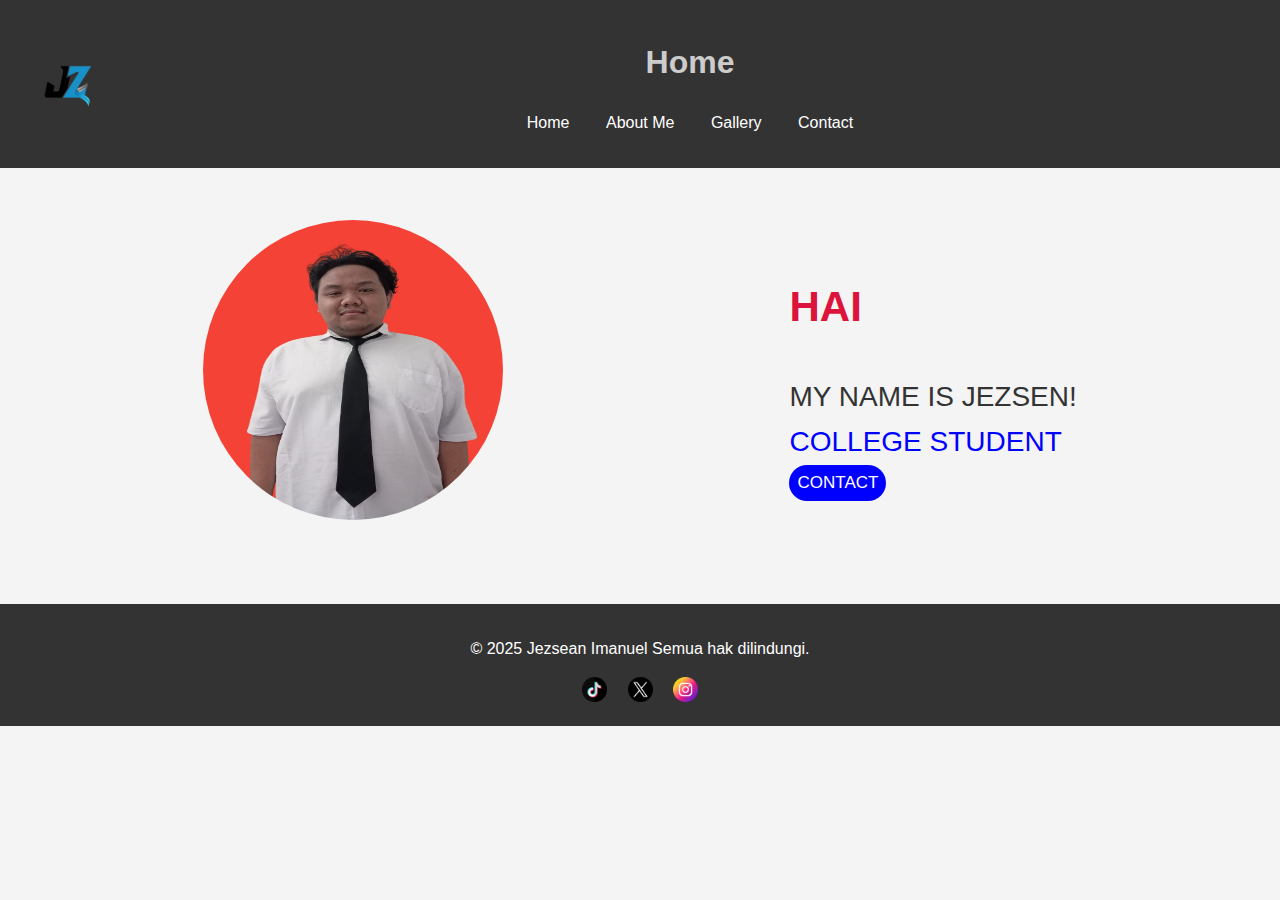
<file: index.html>
<!DOCTYPE html>
<html lang="id">
<head>
    <meta charset="UTF-8">
    <meta name="viewport" content="width=device-width, initial-scale=1.0">
    <title>Portofolio Home</title>
    <style>
        .GG {
            text-align: right;
        }
        .lol {
            text-align: center;
        }
    </style>
    <link rel="stylesheet" href="style.css">
</head>
<body>
    <header>
        <nav>
            <h1><img src="Black___Blue_Minimalist_Modern_Initial_Font_Logo-removebg-preview.png" class="pop"> Home</h1>
            <ul>
                <li class="lol"><a href="index.html">Home</a></li>
                <li><a href="About Me.html">About Me</a></li>
                <li><a href="galeri.html">Gallery</a></li>
                <li><a href="kontak.html">Contact</a></li>
            </ul>
        </nav>
    </header>

    <section>
        <div id="con">
            <img src="2.jpg" alt="Foto Profil">
            <div class="dru">
            <h2>HAI</h2>
            <div class="pri"> 
            MY NAME IS JEZSEN! <div class="rok"> COLLEGE STUDENT </div>
            </div>
            <a href="kontak.html"> 
             <button style="font-size: 17px; background-color: blue ; border-radius: 25px; display: flex; margin-right: auto;">CONTACT</button>
            </a>
            </div>
            </div>
    </section>
    <a href="kontak.html"> 
    </a>
    <footer>    
    <div class="footer">
        <p>&copy; 2025 Jezsean Imanuel Semua hak dilindungi.</p>
        <a href="https://www.tiktok.com/@ukiyo_ace23?_r=1&_t=ZS-91iya5R23Sz" target="_blank"><img src="tik-tok.png" alt="_Tictok" class="icons"></a>
        <a href="https://x.com/Jz_Boost22?t=JptkUeexm7Rt7oPRpDewVA&s=09" target="_blank"><img src="twitter.png" alt="_X" class="icons"></a>
        <a href="https://www.instagram.com/jz_young11?igsh=MWZ0MW42eTY1dnJsMA==" target="_blank"><img src="instagram.png" alt="Instagram" class="icons"></a>
    </div>
    </footer>
</body>
</html>
</file>
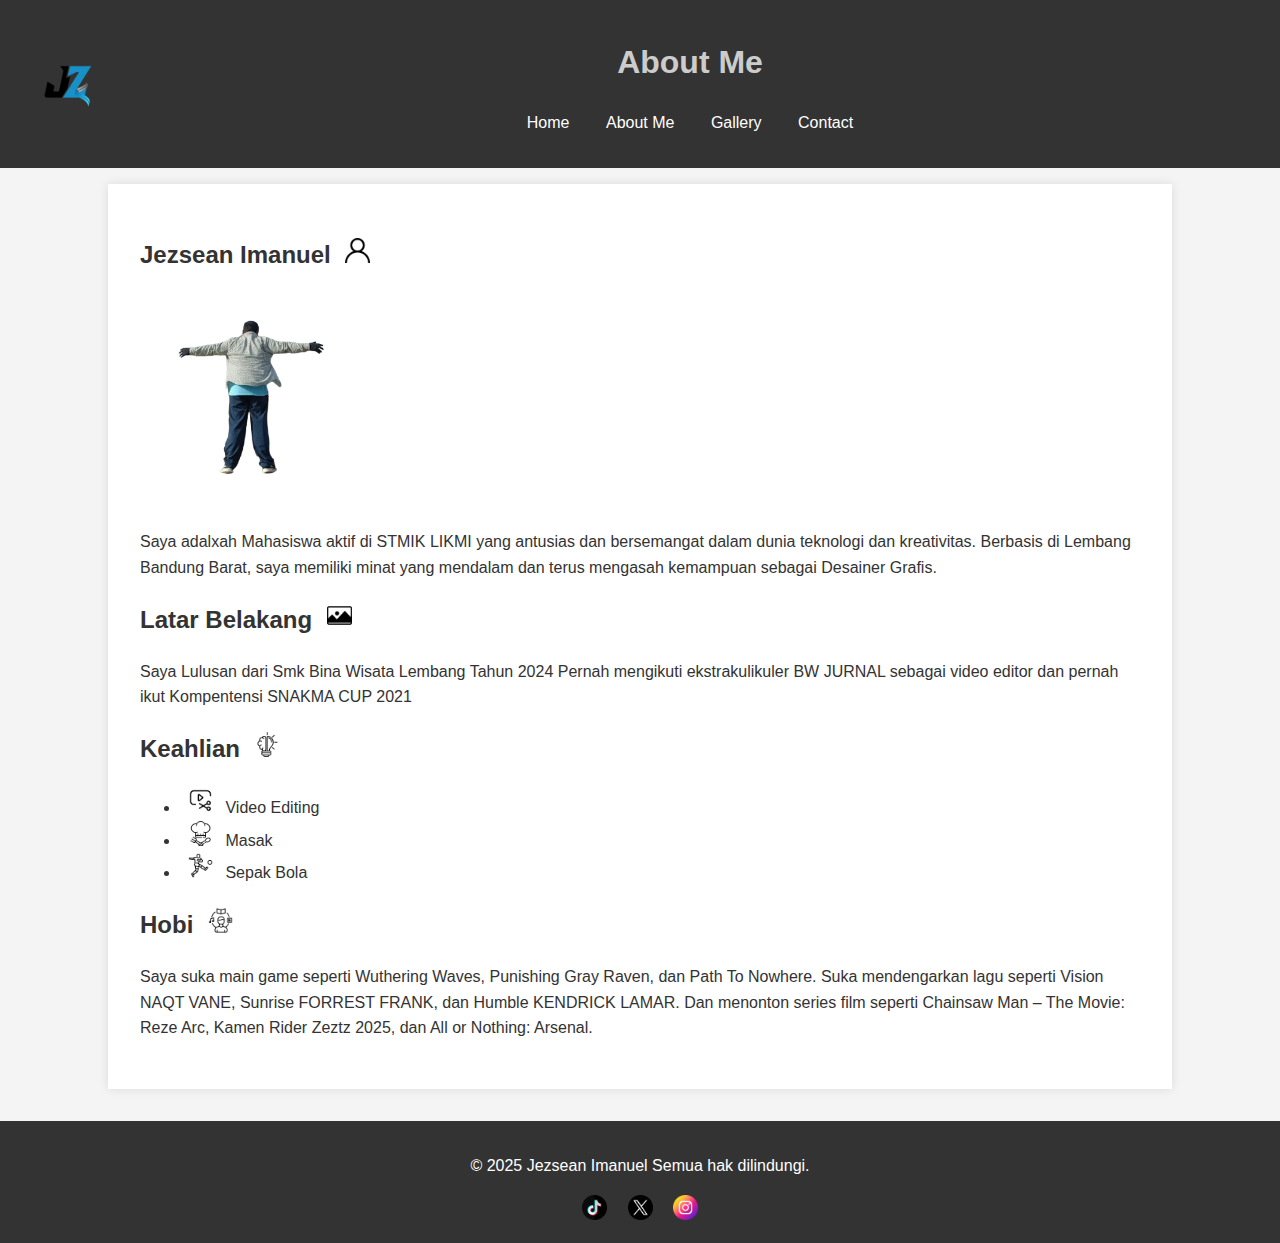
<file: About Me.html>
<!DOCTYPE html>
<html lang="id">
<head>
    <meta charset="UTF-8">
    <meta name="viewport" content="width=device-width, initial-scale=1.0">
    <title>About Me</title>
    <style>
        body { font-family: Arial, sans-serif; margin: 0; padding: 0; background-color: #f4f4f4; }
        header { background-color: #333; color: white; padding: 2rem; text-align: center; }
        .container { max-width: 1000px; margin: 1rem auto; padding: 2rem; background-color: white; border-radius: 0px; box-shadow: 0 0 10px rgba(0,0,0,0.1); }
        h1, h2 { color: #333; }
        p { line-height: 1.6; }
        .profile-pic { width: auto; height: 180px; border-radius: 10%; margin: 1rem auto;}
    </style>
    <link rel="stylesheet" href="style.css">
</head>
<body>
    <header>
        <h1><img src="Black___Blue_Minimalist_Modern_Initial_Font_Logo-removebg-preview.png" class="pop"> About Me</h1>
        <nav>
                <ul>
                    <li><a href="index.html">Home</a></li>
                    <li><a href="About Me.html">About Me</a></li>
                    <li><a href="galeri.html">Gallery</a></li>
                    <li><a href="kontak.html">Contact</a></li>
                </ul>
        </nav>
    </header>
    <div class="container">
        <h2>Jezsean Imanuel <img src="user.png" class="icons"></h2>
        <img src="unnamed__2_-removebg-preview.png" alt="Foto Profil" class="profile-pic">
        <p>Saya adalxah Mahasiswa aktif di STMIK LIKMI yang antusias dan bersemangat dalam dunia teknologi dan kreativitas. Berbasis di Lembang Bandung Barat, saya memiliki minat yang mendalam dan terus mengasah kemampuan sebagai Desainer Grafis.</p>
        <h2>Latar Belakang <img src="background.png" class="icons"> </h2>
        <p>Saya Lulusan dari Smk Bina Wisata Lembang Tahun 2024 Pernah mengikuti ekstrakulikuler BW JURNAL sebagai video editor dan pernah ikut Kompentensi SNAKMA CUP 2021</p>
        <h2>Keahlian <img src="skill-development.png" class="icons"></h2>
        <ul>
            <li><img src="video-editor.png" class="icons"> Video Editing</li>
            <li><img src="chef.png" class="icons"> Masak</li>
            <li><img src="soccer-player.png" class="icons"> Sepak Bola</li>
        </ul>
        <h2>Hobi <img src="hobbies.png" class="icons"></h2>
        <p>Saya suka main game seperti Wuthering Waves, Punishing Gray Raven, dan Path To Nowhere. Suka mendengarkan lagu seperti Vision NAQT VANE, Sunrise FORREST FRANK, dan Humble KENDRICK LAMAR. Dan menonton series film seperti Chainsaw Man – The Movie: Reze Arc, Kamen Rider Zeztz
2025, dan All or Nothing: Arsenal.</p>
    </div>
    <footer>
        <div class="footer">
        <p>&copy; 2025 Jezsean Imanuel Semua hak dilindungi.</p>
        <a href="https://www.tiktok.com/@ukiyo_ace23?_r=1&_t=ZS-91iya5R23Sz" target="_blank"><img src="tik-tok.png" alt="_Tictok" class="icons"></a>
        <a href="https://x.com/Jz_Boost22?t=JptkUeexm7Rt7oPRpDewVA&s=09" target="_blank"><img src="twitter.png" alt="_X" class="icons"></a>
        <a href="https://www.instagram.com/jz_young11?igsh=MWZ0MW42eTY1dnJsMA==" target="_blank"><img src="instagram.png" alt="Instagram" class="icons"></a>
    </div>
    </footer>
</body>
</html>
</file>
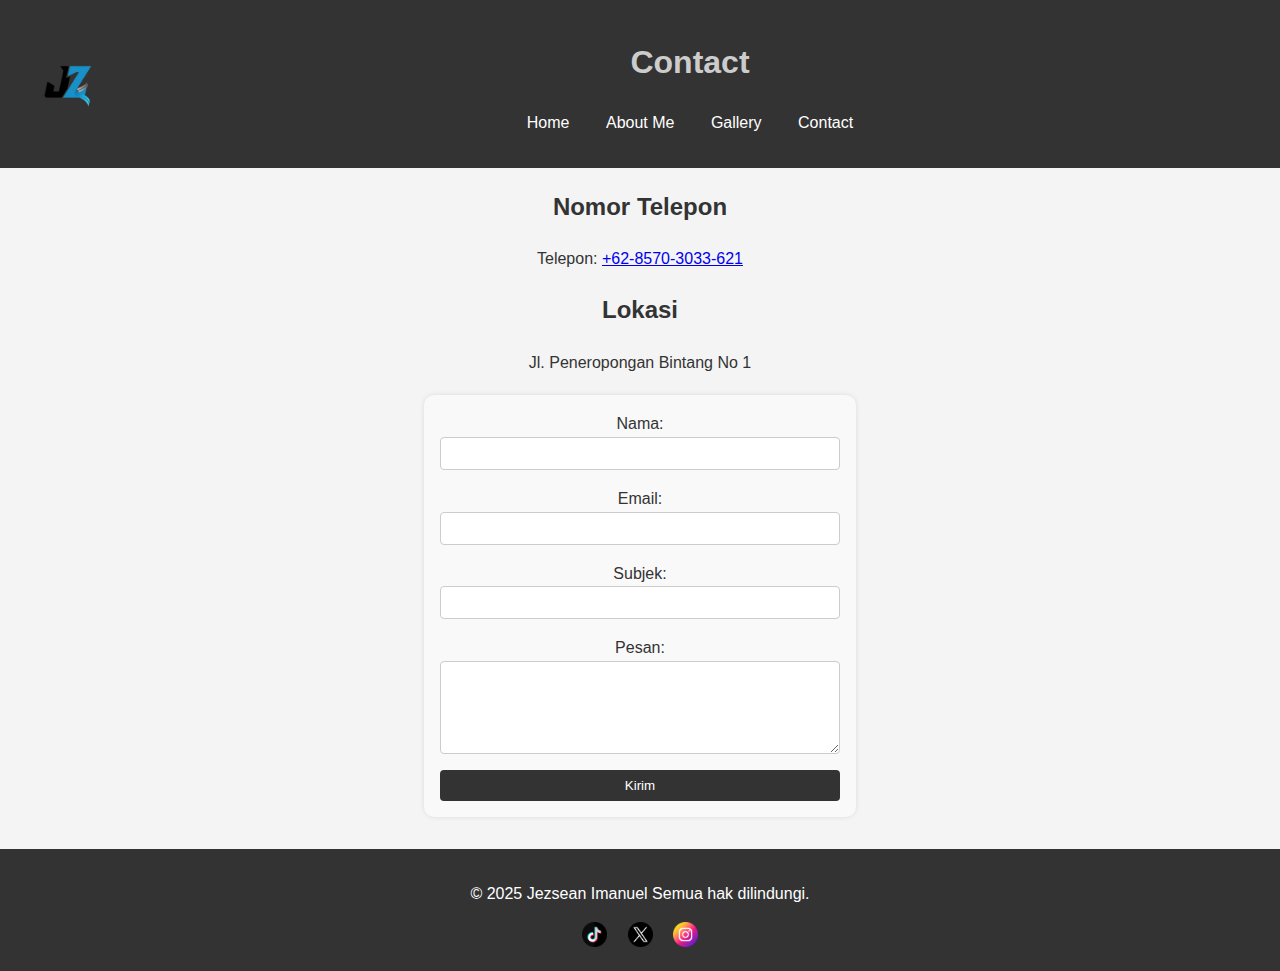
<file: kontak.html>
<!DOCTYPE html>
<html lang="id">
<head>
    <meta charset="UTF-8">
    <meta name="viewport" content="width=device-width, initial-scale=1.0">
    <title>Contact</title>
    <style>
        body { font-family: Arial, sans-serif; text-align: center; background-color: #f9f9f9; padding: 20px; }
        h1 { color: #333; }
        .contact { margin: 20px;
        }
        .social-links { display: flex; justify-content: center; gap: 20px; margin-top: 20px; }
        .social-links a { text-decoration: none; color: #fff; background-color: #007bff; padding: 10px 15px; border-radius: 5px; }
        .social-links a:hover { background-color: #0056b3; }
    </style>
    <link rel="stylesheet" href="style.css">
</head>
<body>
    <header>
        <nav>
            <h1><img src="Black___Blue_Minimalist_Modern_Initial_Font_Logo-removebg-preview.png" class="pop"> Contact</h1>
                <ul>
                    <li><a href="index.html">Home</a></li>
                    <li><a href="About Me.html">About Me</a></li>
                    <li><a href="galeri.html">Gallery</a></li>
                    <li><a href="kontak.html">Contact</a></li>
                </ul>
        </nav>
    </header>
    <div class="contact">
        <h2>Nomor Telepon</h2>
        <p>Telepon: <a href="tel:[6285703033621]">+62-8570-3033-621</a></p>
        <h2> Lokasi</h2>
        <p> Jl. Peneropongan Bintang No 1</p>
    </div>
    <form action="file:///C:/Users/HYPE%20AMD/Documents/Codingan/kontak.html" method="post" class="ct">  <!-- Ganti action dengan URL endpoint Anda -->
        <label for="name">Nama:</label>
        <input type="text" id="name" name="name" required>

        <label for="email">Email:</label>
        <input type="email" id="email" name="email" required>

        <label for="subject">Subjek:</label>
        <input type="text" id="subject" name="subject" required>

        <label for="message">Pesan:</label>
        <textarea id="message" name="message" rows="5" required></textarea>

        <button type="submit">Kirim</button>
    </form>
    <footer>
        <div class="footer">
        <p>&copy; 2025 Jezsean Imanuel Semua hak dilindungi.</p>
        <a href="https://www.tiktok.com/@ukiyo_ace23?_r=1&_t=ZS-91iya5R23Sz" target="_blank"><img src="tik-tok.png" alt="_Tictok" class="icons"></a>
        <a href="https://x.com/Jz_Boost22?t=JptkUeexm7Rt7oPRpDewVA&s=09" target="_blank"><img src="twitter.png" alt="_X" class="icons"></a>
        <a href="https://www.instagram.com/jz_young11?igsh=MWZ0MW42eTY1dnJsMA==" target="_blank"><img src="instagram.png" alt="Instagram" class="icons"></a>
    </div>
    </footer>
</body>
</html>
</file>
<file: style.css>
body {
    font-family: Arial, sans-serif;
    margin: 0;
    padding: 0;
    line-height: 1.6;
    color: #333;
    background-color: #f4f4f4;
}

header {
    background: #333;
    color: #fff;
    padding: 1rem;
    text-align: center;
}

nav ul {
    list-style: none;
    padding: 0;
}

nav ul li {
    display: inline;
    margin: 0 1rem;
}

nav a {
    color: #fff;
    text-decoration: none;
}

section {
    padding: 2rem;
    max-width: 1200px;
    margin: 0 auto;
}

about {
    text-align: justify;
}

.profile-img {
    display: flex;
    align-items: center;
    width: 300px;
    height: 300px;
    border-radius: 100%;
}

.hobi {
    display: flex;
    flex-wrap: wrap;
    gap: 1rem;
    justify-content: center;
}

.item {
    flex: 1 1 25    0px;
    background: #fff;
    box-shadow: 0 0 10px rgba(0,0,0,0.1);
    text-align: center;
}

.item img {
    width: 75%;
    height: auto;
    border-radius: 10px;
}

form {
    display: flex;
    flex-direction: column;
    max-width: 400px;
    margin: 0 auto;
}

input, textarea {
    margin-bottom: 1rem;
    padding: 0.5rem;
    border: 1px solid #ccc;
    border-radius: 4px;
}

button {
    padding: 0.5rem;
    background: #333;
    color: #fff;
    border: none;
    border-radius: 4px;
    cursor: pointer;
}

gallery {
     width: 150px;
    height: 150px;
    border-radius: 50%;
    margin-top: 1rem;
}

h1 {
    color: #ccc;
}

text {
    font-family: Impact, Haettenschweiler, 'Arial Narrow Bold', sans-serif;
}

.footer {
    text-align: center;
    padding: 1rem;
    background-color: #333;
    color: white;
    margin-top: 2rem;
}
.social-icons {
    margin-top: 1rem;
}
.icons {
    width: 25px;
    height: auto;
    margin: 0 0.5rem;
    color: white;
    font-size: 1.5rem;
    text-decoration: none;
    transition: color 0.3s ease, transform 0.3s ease;
}
.social-icons a:hover {
    color: #ddd;
    transform: scale(1.1);
}

.ct {
    width:500px; /* Sesuaikan lebar sesuai kebutuhan */
    padding: 1rem;
    background-color: #f9f9f9;
    border-radius: 10px;
    box-shadow: 0 0 5px rgba(0,0,0,0.1);
}

.nig {
    display: flex;
    align-items: center;
}

.pop{
    width: 100px;
    height: auto;
    color: white;
    font-size: 1.5rem;
    text-decoration: none;
    transition: color 0.3s ease, transform 0.3s ease;
    display: flex;
    align-items: center;
    float: left;
}

#con{
    display: flex;
    align-items: center;
    margin: 20px;
    text-align: right;
    justify-content: space-around;
    flex-wrap: wrap;
}

#con img{
    width: 300px;
    height: 300px;
    border-radius: 100%;
}

.dru {
    font-family: 'Franklin Gothic Medium', 'Arial Narrow', Arial, sans-serif;
    text-align: left;
    color: crimson;
    font-size: 175%;
}

.pri {
    color: #333;
    font-size: 100%;
    font-family: 'Franklin Gothic Medium', 'Arial Narrow', Arial, sans-serif;
}

.rok {
    color: blue;
    font-size: 100%;
    font-family: 'Franklin Gothic Medium', 'Arial Narrow', Arial, sans-serif;
}

.klo {
    border-radius: 8px;
    margin: 10px;
}
</file>
